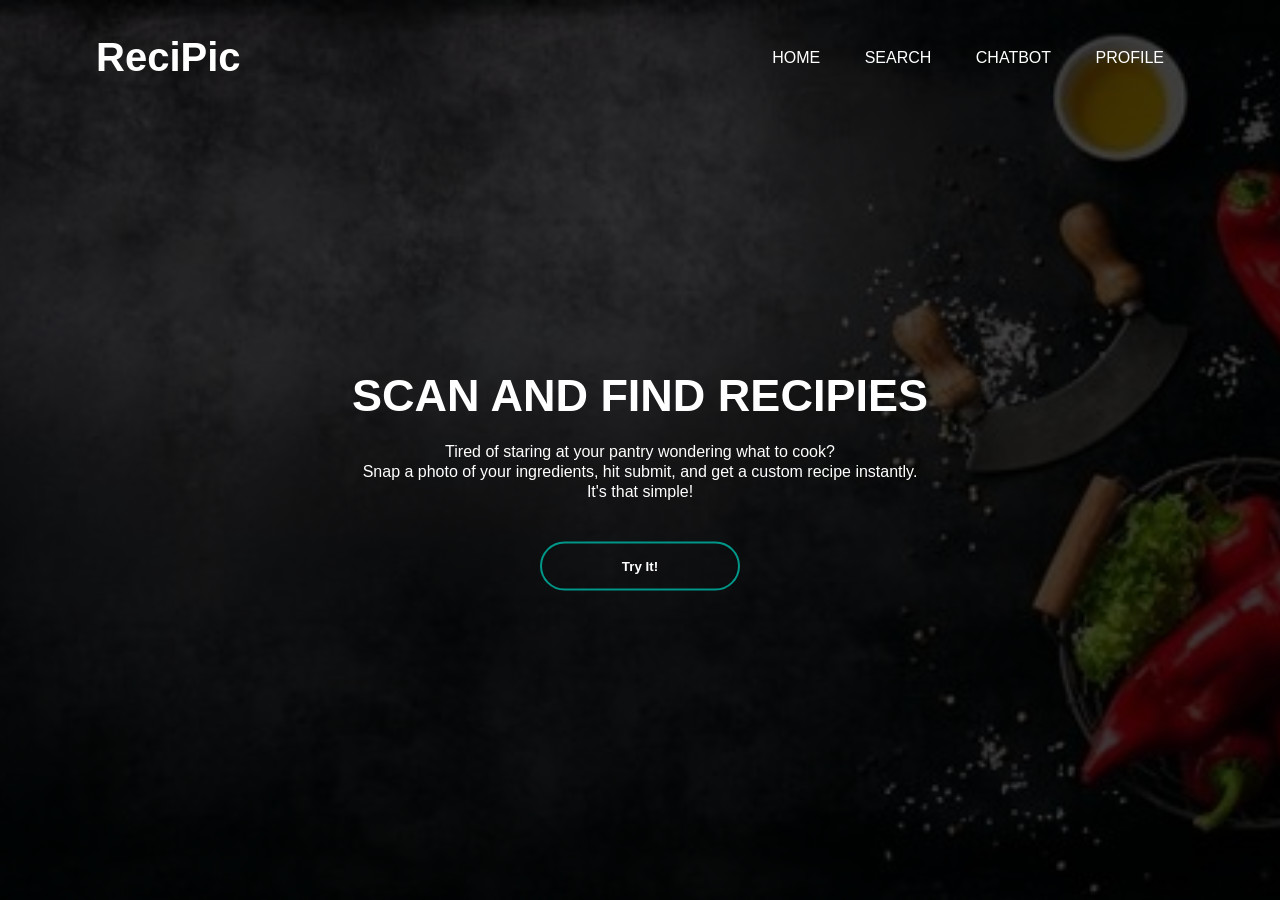
<file: index.html>
<html>
    <head>
        <title>ReciPic</title>
        <link rel="stylesheet" href="styles.css">
    </head>
    <body>
        <div class="banner">
            <div class="navbar">
                <p class="logo"> ReciPic </p>
                <ul>
                    <li><a href="#">Home</a></li>
                    <li><a href="#">Search</a></li>
                    <li><a href="#">Chatbot</a></li>
                    <li><a href="#">Profile</a></li>
                </ul>
            </div>
            <div class="content">
                <h1>SCAN AND FIND RECIPIES</h1>
                <p>Tired of staring at your pantry wondering what to cook? 
                   <br>Snap a photo of your ingredients, hit submit, and get a custom recipe instantly. 
                   <br>It's that simple!
                </p>
                <div>
                    <button type="button"><span></span>Try It!</button>
                </div>
            </div>
        </div>
    </body>
</html>
</file>
<file: styles.css>
* {
    margin: 0;
    padding: 0;
    font-family: Arial;
}

.banner {
    width: 100%;
    height: 100vh;
    background-image: linear-gradient(rgba(0,0,0,0.75), rgba(0,0,0,0.75)), url(bg.jpg);
    background-size: cover;
    background-position: center;
}

.navbar {
    width: 85%;
    margin: auto;
    padding: 35px 0;
    display: flex;
    align-items: center;
    justify-content: space-between;
}

.logo {
    font-family: Arial, Helvetica, sans-serif;
    font-size: 40px;
    font-weight: bolder;
    color: white;
    cursor: pointer;
}

.navbar ul li {
    list-style: none;
    display: inline-block;
    margin: 0 20px;
    position: relative;
}

.navbar ul li a{
    text-decoration: none;
    color: white;
    text-transform: uppercase;
}

.navbar ul li::after {
    content: '';
    height: 3px;
    width: 0;
    background: #009688;
    position: absolute;
    left: 0;
    bottom: -10px;
    transition: 0.5s;
}

.navbar ul li:hover::after{
    width: 100%;
}

.content {
    width: 100%;
    position: absolute;
    top: 50%;
    transform: translateY(-50%);
    text-align: center;
    color: white;
}

.content h1 {
    font-size: 45px;
    margin-top: 80px;
}
.content p {
    margin: 20px auto;
    font-weight: 100;
    line-height: 20px;
}

button{
    width: 200px;
    padding: 15px 0;
    text-align: center;
    margin: 20px 10px;
    border-radius: 25px;
    font-weight: bold;
    border: 2px solid #009688;
    background: transparent;
    color: white;
    cursor: pointer;
    position: relative;
    overflow: hidden;
}

span{
    background: #009688;
    height: 100%;
    width: 0;
    border-radius: 25px;
    position: absolute;
    left: 0;
    bottom: 0;
    z-index: -1;
    transition: 0.5s;
}

button:hover span{
    width: 100%;
}
button:hover{
    border: none;
}
</file>
